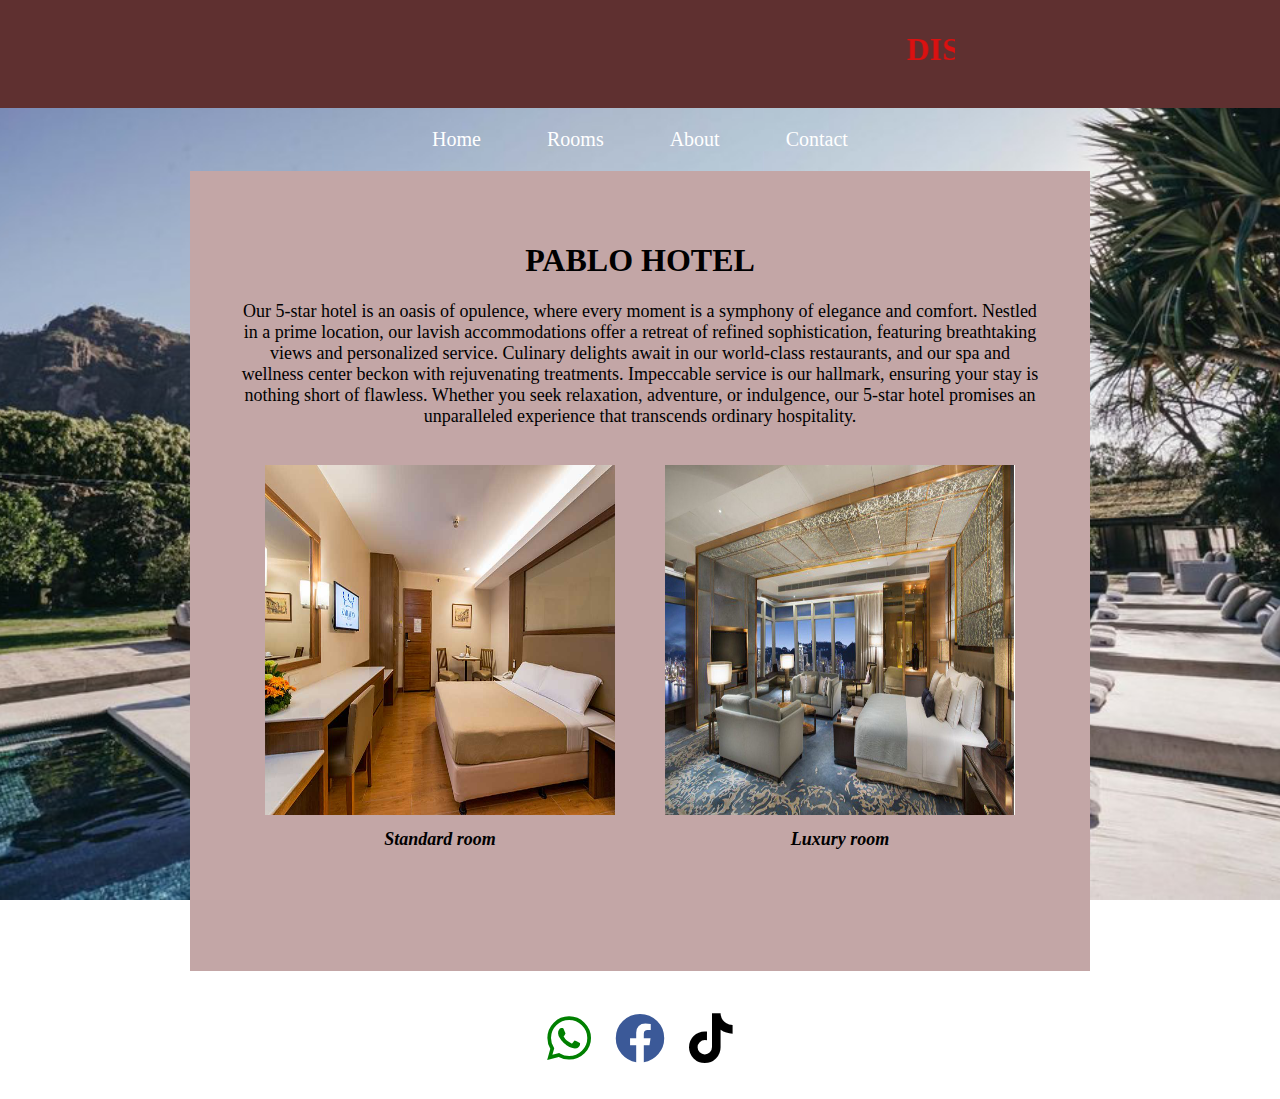
<file: index.html>
<!DOCTYPE html>
<html lang="en">

<head>
    <meta charset="UTF-8">
    <meta name="viewport" content="width=device-width, initial-scale=1.0">
    <title>PABLO HOTEL</title>
    <link rel="stylesheet" href="HOTEL_WEBPAGE.css">
    <link rel="stylesheet" href="https://cdnjs.cloudflare.com/ajax/libs/font-awesome/5.15.4/css/all.min.css">
    <link rel="icon" href="PH_logo.png">
</head>

<body>
    
    <header>
        <h1 class="header">
            <marquee behavior="scroll" direction="left" width="50%">
                DISCOUNT 50%
            </marquee>
        </h1>
    </header>
    <!-- Inside your <nav> element -->
<div class="mobile-menu">
    <i class="fas fa-bars"></i>
</div>

    <div class="navbar-container">
        <nav class="navbar">
            <ul class="nav-links">
                <li><a href="https://zaimstylo.000webhostapp.com/webpage.html" target="_blank">Home</a></li>
                <li><a href="#rooms">Rooms</a></li>
                <li><a href="#About">About</a></li>
                <li><a href="#Contact">Contact</a></li>
            </ul>
        </nav>
    </div>
    
    <section id="About"></section>
    <div class="main_content">
        <b><h1>PABLO HOTEL</h1></b>
        <div class="content">
            Our 5-star hotel is an oasis of opulence, where every moment is a symphony of elegance and comfort.
            Nestled in a prime location, our lavish accommodations offer a retreat of refined sophistication, 
            featuring breathtaking views and personalized service. Culinary delights await in our world-class restaurants, 
            and our spa and wellness center beckon with rejuvenating treatments. Impeccable service is our hallmark, 
            ensuring your stay is nothing short of flawless. Whether you seek relaxation, adventure, or indulgence, 
            our 5-star hotel promises an unparalleled experience that transcends ordinary hospitality.
        </div>

        <br>
        <section id="rooms">
            <div class="rooms">
                <div>
                    <a class="oyo" href="//www.oyorooms.com/my/">
                    <img src="standard room.png" alt="standard room"></a>
                    <b><p>Standard room</p></b>
                </div>
                <div>
                    <a class="vip" href="https://www.shangri-la.com/en/london/shangrila/">
                    <img src="luxury hotel.png" alt="luxury hotel"></a>
                    <b><p>Luxury room</p></b>
                </div>
            </div>
        </section>
    </div>
    
    <section id="Contact">
    <footer>
        <div class="social-icons">
            <a href="https://wa.me/601126648996?" target="_blank" class="whatsapp"><i class="fab fa-whatsapp"></i></a>
            <a href="https://www.facebook.com/Zayden.1017" target="_blank" class="facebook"><i class="fab fa-facebook"></i></a>
            <a href="https://www.tiktok.com/@zay_den70" target="_blank" class="tiktok"><i class="fab fa-tiktok"></i></a>
        </div>
    </footer>
    </section>

        
    
</body>
</html>
</file>
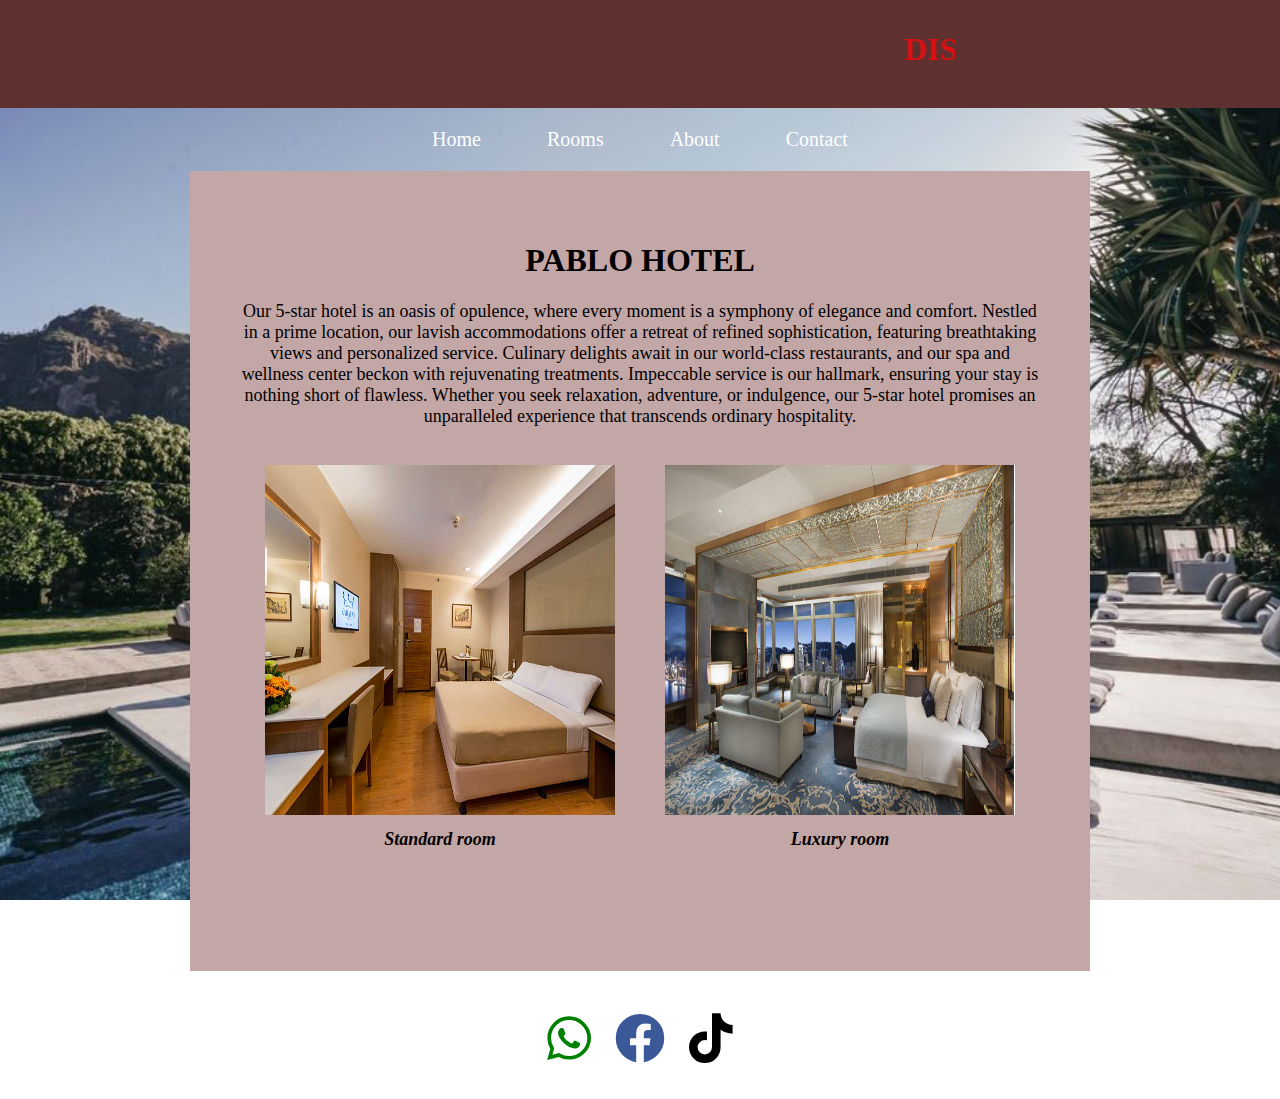
<file: hotel_webpage.html>
<!DOCTYPE html>
<html lang="en">

<head>
    <meta charset="UTF-8">
    <meta name="viewport" content="width=device-width, initial-scale=1.0">
    <title>PABLO HOTEL</title>
    <link rel="stylesheet" href="HOTEL_WEBPAGE.css">
    <link rel="stylesheet" href="https://cdnjs.cloudflare.com/ajax/libs/font-awesome/5.15.4/css/all.min.css">
    <link rel="icon" href="PH_logo.png">
</head>

<body>
    
    <header>
        <h1 class="header">
            <marquee behavior="scroll" direction="left" width="50%">
                DISCOUNT 50%
            </marquee>
        </h1>
    </header>
    <!-- Inside your <nav> element -->
<div class="mobile-menu">
    <i class="fas fa-bars"></i>
</div>

    <div class="navbar-container">
        <nav class="navbar">
            <ul class="nav-links">
                <li><a href="https://zaimstylo.000webhostapp.com/webpage.html" target="_blank">Home</a></li>
                <li><a href="#rooms">Rooms</a></li>
                <li><a href="#About">About</a></li>
                <li><a href="#Contact">Contact</a></li>
            </ul>
        </nav>
    </div>
    
    <section id="About"></section>
    <div class="main_content">
        <b><h1>PABLO HOTEL</h1></b>
        <div class="content">
            Our 5-star hotel is an oasis of opulence, where every moment is a symphony of elegance and comfort.
            Nestled in a prime location, our lavish accommodations offer a retreat of refined sophistication, 
            featuring breathtaking views and personalized service. Culinary delights await in our world-class restaurants, 
            and our spa and wellness center beckon with rejuvenating treatments. Impeccable service is our hallmark, 
            ensuring your stay is nothing short of flawless. Whether you seek relaxation, adventure, or indulgence, 
            our 5-star hotel promises an unparalleled experience that transcends ordinary hospitality.
        </div>

        <br>
        <section id="rooms">
            <div class="rooms">
                <div>
                    <a class="oyo" href="//www.oyorooms.com/my/">
                    <img src="standard room.png" alt="standard room"></a>
                    <b><p>Standard room</p></b>
                </div>
                <div>
                    <a class="vip" href="https://www.shangri-la.com/en/london/shangrila/">
                    <img src="luxury hotel.png" alt="luxury hotel"></a>
                    <b><p>Luxury room</p></b>
                </div>
            </div>
        </section>
    </div>
    
    <section id="Contact">
    <footer>
        <div class="social-icons">
            <a href="https://wa.me/601126648996?" target="_blank" class="whatsapp"><i class="fab fa-whatsapp"></i></a>
            <a href="https://www.facebook.com/Zayden.1017" target="_blank" class="facebook"><i class="fab fa-facebook"></i></a>
            <a href="https://www.tiktok.com/@zay_den70" target="_blank" class="tiktok"><i class="fab fa-tiktok"></i></a>
        </div>
    </footer>
    </section>

        
    
</body>
</html>
</file>
<file: HOTEL_WEBPAGE.css>
body {
    margin: 0;
    padding: 0;
    background-image: url('hotel2.png');
    background-repeat: no-repeat;
    background-size: cover;
    background-attachment: fixed;
    background-position: center;
}
.header {
    text-align: center;
    color: rgb(219, 17, 17);
}
header {
    color: aliceblue;
    background-color: rgb(95, 48, 48);
    padding: 10px;
}
.main_content {
    max-width: 800px;
    margin: 0 auto;
    padding: 50px;
    background-color: rgb(195, 166, 166);
    height: 700px;
    text-align: center;
}
h1 {
    padding: 0;
    text-align: center;
}
.rooms {
    display: flex; /* Display images and text in a row */
    justify-content: space-around; /* Space items evenly */
    align-items: center; /* Center items vertically */
    margin-top: 20px;
}
.rooms img {
    width: 350px;
    height: 350px;
}
.rooms p {
    margin-top: 10px;
    font-style: italic;
    font-size: large;
}
.oyo :hover,.vip :hover{
    opacity: 0.5;
} 
.content{
    font-size: large;
    font-weight: 100;
}  
.navbar-container {
    text-align: center; /* Center horizontally */
    padding: 20px;
}
.navbar {
    display: inline-block; /*Display inline */
    transition: top 0.3s; /* Add smooth transition for the sticky effect */
}
.navbar a:hover {
    background-color: #ddd;
    color: black;
  }

.nav-links {
    list-style: none;
    padding: 0;
    margin: 0;
    display: inline; /* Display inline */
}

.nav-links li {
    margin: 0 15px;
    display: inline; /* Display inline */
}

.nav-links li a {
    text-decoration: none;
    color: white;
    font-size: 20px;
    padding: 14px 16px;
}
.social-icons {
    text-align: center;
    margin-top: 10px;
}
.social-icons a {
    display: inline-block;
    margin: 10px;
    font-size: 50px;
}
.whatsapp{
    color: green;
}
.facebook{
    color:#3B5998;
}
.tiktok{
    color: black;
}
footer {
    padding: 20px;
    justify-content: space-around;
}

/* For tablets (768px width and below) */
@media screen and (max-width: 768px) {
    .main_content {
        padding: 20px; /* Reduce padding to fit smaller screens */
        height: auto; /* Allow content to determine height */
    }
    .rooms {
        flex-direction: column; /* Stack rooms vertically on smaller screens */
    }
    .rooms img {
        width: 100%; /* Make images fill the container width */
        max-width: none; /* Remove the max-width constraint */
        height: auto; /* Maintain aspect ratio */
    }
}

/* For phones (480px width and below) */
@media screen and (max-width: 480px) {
    .main_content {
        padding: 10px; /* Further reduce padding for small screens */
    }
    .rooms p {
        font-size: small; /* Reduce font size for room descriptions */
    }
}

/* Add this CSS for the mobile menu icon */
.mobile-menu {
    display: none; /* Initially hidden on larger screens */
    font-size: 24px;
    cursor: pointer;
}

/* Show the mobile menu icon on smaller screens */
@media screen and (max-width: 768px) {
    .mobile-menu {
        display: block;
        position: absolute;
        top: 10px;
        right: 10px;
    }
}

/* For tablets (768px width and below) */
@media screen and (max-width: 768px) {
    .nav-links li {
        margin: 0 10px; /* Reduce margin for smaller screens */
    }
    .nav-links li a {
        font-size: 16px; /* Reduce font size for smaller screens */
        padding: 10px 12px; /* Reduce padding for smaller screens */
    }
}

/* For phones (480px width and below) */
@media screen and (max-width: 480px) {
    .nav-links li {
        margin: 0 5px; /* Further reduce margin for small screens */
    }
    .nav-links li a {
        font-size: 14px; /* Reduce font size for small screens */
        padding: 8px 10px; /* Further reduce padding for small screens */
    }
}
</file>
